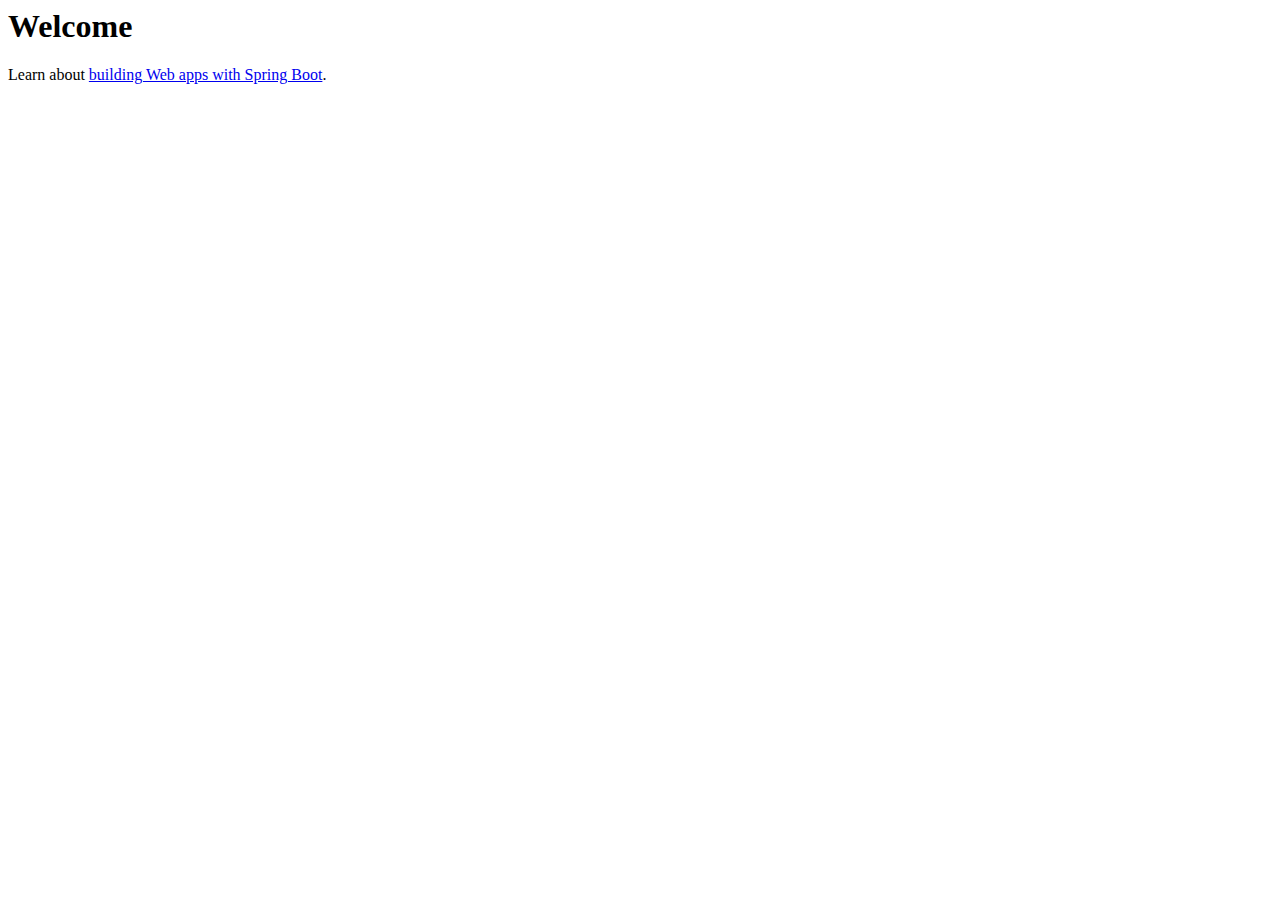
<file: src/main/resources/templates/home/index.html>
<html xmlns:th="https://www.thymeleaf.org" th:replace="~{fragments/layout :: layout (~{::body}, 'Home Page')}">

<body>
  <div class="text-center">
    <h1 class="display-4">Welcome</h1>
    <p>Learn about <a href="https://docs.spring.io/spring-boot/docs/current/reference/html/">building Web apps with
        Spring Boot</a>.</p>
  </div>
</body>

</html>
</file>
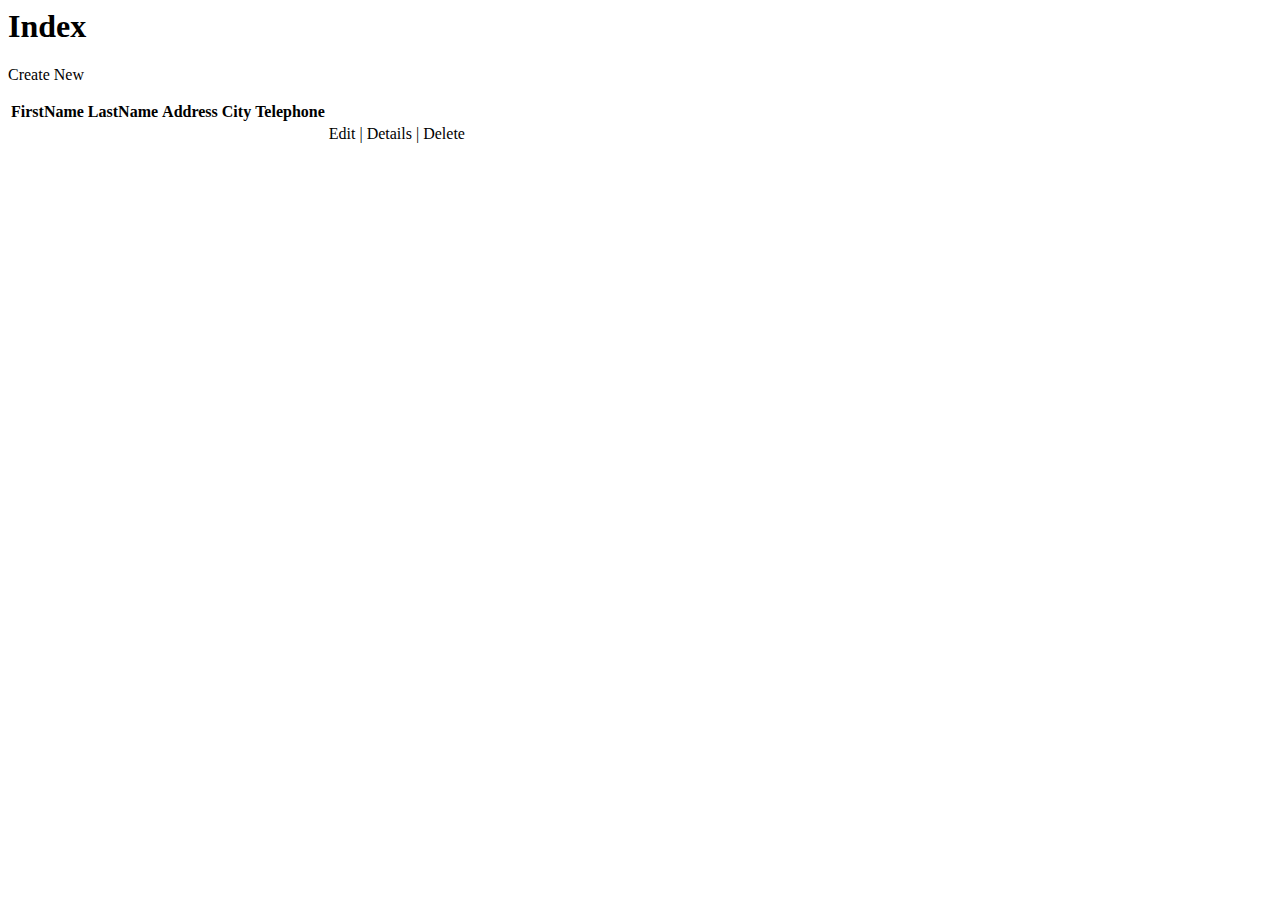
<file: src/main/resources/templates/owner/index.html>
<html xmlns:th="https://www.thymeleaf.org" th:replace="~{fragments/layout :: layout (~{::body}, 'Owners')}">

<body>
  <h1>Index</h1>

  <p>
    <a th:href="@{/owners/create}">Create New</a>
  </p>
  <table class="table">
    <thead>
      <tr>
        <th>
          FirstName
        </th>
        <th>
          LastName
        </th>
        <th>
          Address
        </th>
        <th>
          City
        </th>
        <th>
          Telephone
        </th>
        <th></th>
      </tr>
    </thead>
    <tbody>
      <tr th:each="owner : ${owners}">
        <td th:text="${owner.firstName}" />
        <td th:text="${owner.lastName}" />
        <td th:text="${owner.address}" />
        <td th:text="${owner.city}" />
        <td th:text="${owner.telephone}" />
        <td>
          <a th:href="@{/owners/__${owner.id}__/edit}">Edit</a> |
          <a th:href="@{/owners/__${owner.id}__}">Details</a> |
          <a th:href="@{/owners/__${owner.id}__/delete}">Delete</a>
        </td>
      </tr>
    </tbody>
  </table>

</body>

</html>
</file>
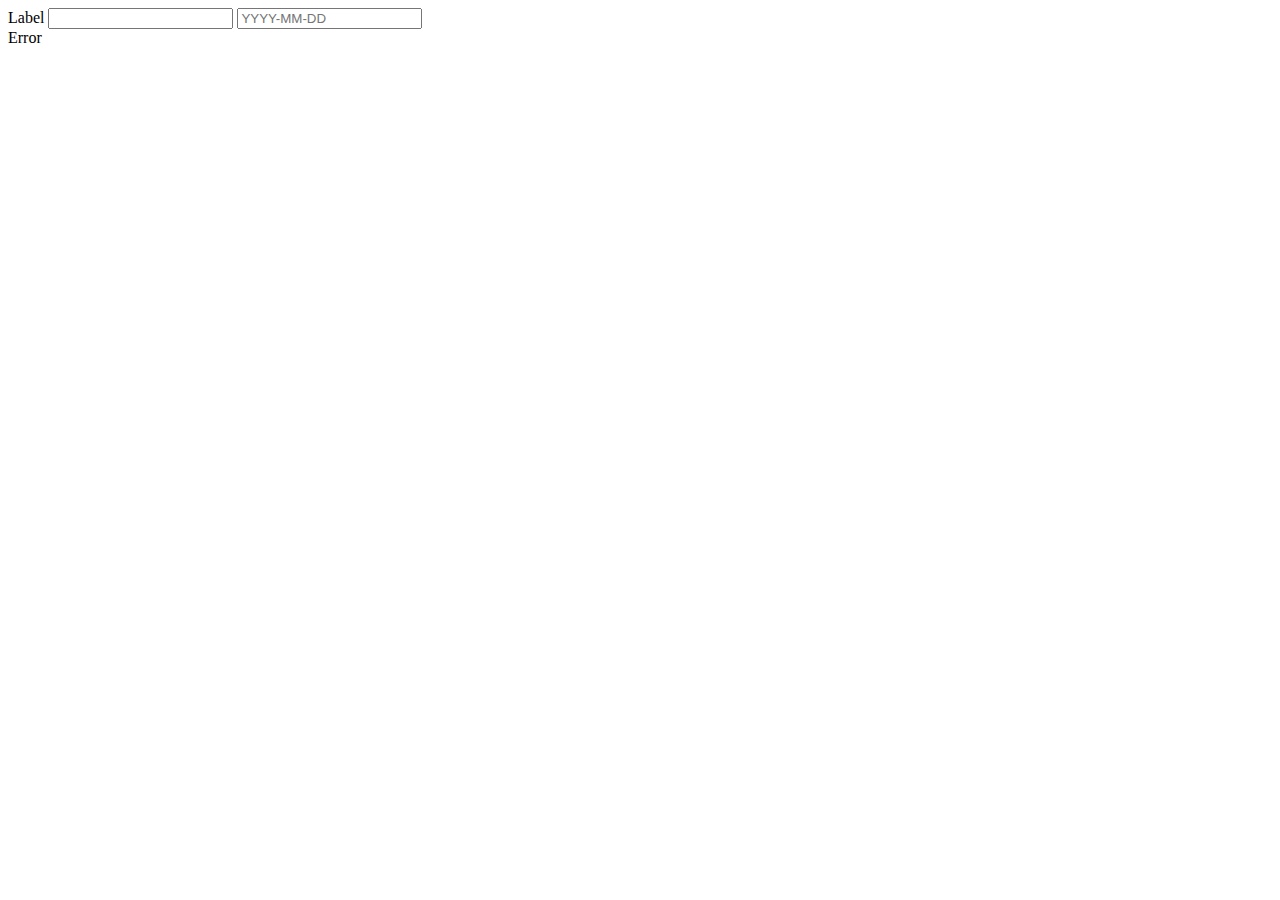
<file: src/main/resources/templates/fragments/inputField.html>
<html xmlns:th="https://www.thymeleaf.org">

<body>
    <form>
        <th:block th:fragment="input (label, name, type)">
            <div th:with="valid=${!#fields.hasErrors(name)}" class="form-group">
                <label class="control-label" th:for="${#ids.next('__${name}__')}" th:text="${label}">Label</label>
                <th:block th:switch="${type}">
                    <input type="text" th:case="'text'" class="form-control"
                        th:class="${'form-control' + (valid ? ' is-valid' : ' is-invalid')}"
                        th:field="*{__${name}__}" />
                    <input type="text" th:case="'date'" class="form-control"
                        th:class="${'form-control' + (valid ? ' is-valid' : ' is-invalid')}" th:field="*{__${name}__}"
                        placeholder="YYYY-MM-DD" title="Enter a date in this format: YYYY-MM-DD"
                        pattern="(?:19|20)[0-9]{2}-(?:(?:0[1-9]|1[0-2])-(?:0[1-9]|1[0-9]|2[0-9])|(?:(?!02)(?:0[1-9]|1[0-2])-(?:30))|(?:(?:0[13578]|1[02])-31))" />
                </th:block>
                <div th:if="${!valid}" class="text-danger">
                    <span class="help-inline" th:errors="*{__${name}__}">Error</span>
                </div>
            </div>
        </th:block>
    </form>
</body>

</html>
</file>
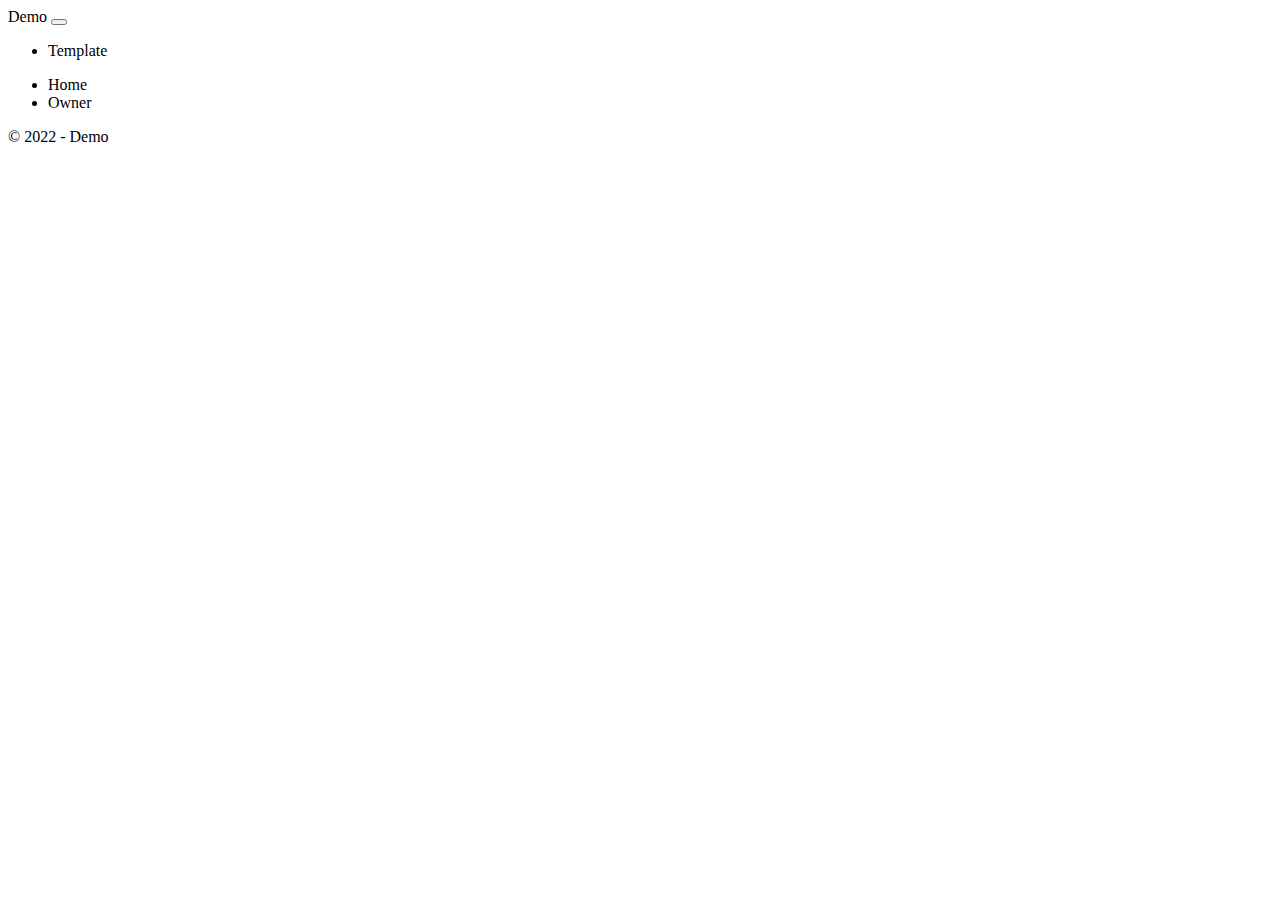
<file: src/main/resources/templates/fragments/layout.html>
<!DOCTYPE html>
<html lang="en" th:fragment="layout (template, title)">
<head>
    <meta charset="utf-8" />
    <meta name="viewport" content="width=device-width, initial-scale=1.0" />
    <title th:text="|${title} - Demo|">Demo</title>
    <link href="https://cdn.jsdelivr.net/npm/bootstrap@5.2.2/dist/css/bootstrap.min.css" rel="stylesheet" integrity="sha384-Zenh87qX5JnK2Jl0vWa8Ck2rdkQ2Bzep5IDxbcnCeuOxjzrPF/et3URy9Bv1WTRi" crossorigin="anonymous">
    <link rel="stylesheet" href="https://cdn.jsdelivr.net/npm/bootstrap-icons@1.8.0/font/bootstrap-icons.css">
    <link rel="stylesheet" th:href="@{/css/site.css}" />
</head>
<body>
    <header>
        <nav class="navbar navbar-expand-sm navbar-toggleable-sm navbar-dark bd-navbar border-bottom box-shadow mb-3">
            <div class="container-fluid">
                <a class="navbar-brand" th:href="@{/}">Demo</a>
                <button class="navbar-toggler" type="button" data-bs-toggle="collapse" data-bs-target=".navbar-collapse" aria-controls="navbarSupportedContent"
                        aria-expanded="false" aria-label="Toggle navigation">
                    <span class="navbar-toggler-icon"></span>
                </button>
                <div class="navbar-collapse collapse d-sm-inline-flex justify-content-between">
                    <ul class="navbar-nav flex-grow-1" th:remove="all">
                        <li th:fragment="menuItem (link,text)" class="nav-item">
                            <a class="nav-link" th:href="@{__${link}__}" th:text="${text}">Template</a>
                        </li>
                    </ul>
                    <ul class="navbar-nav flex-grow-1">
                        <li th:replace="::menuItem ('/', 'Home')">
                            <span class="nav-link">Home</a>
                        </li>
                        <li th:replace="::menuItem ('/owners/', 'Owner')">
                            <span class="nav-link">Owner</a>
                        </li>
                    </ul>
                </div>
            </div>
        </nav>
    </header>
    <div class="container">
        <main role="main" class="pb-3">
            <th:block th:include="${template}" />
        </main>
    </div>

    <footer class="border-top footer text-muted">
        <div class="container">
            &copy; 2022 - Demo
        </div>
    </footer>
    <script src="https://cdn.jsdelivr.net/npm/bootstrap@5.2.2/dist/js/bootstrap.bundle.min.js" integrity="sha384-OERcA2EqjJCMA+/3y+gxIOqMEjwtxJY7qPCqsdltbNJuaOe923+mo//f6V8Qbsw3" crossorigin="anonymous"></script>
</body>
</html>
</file>
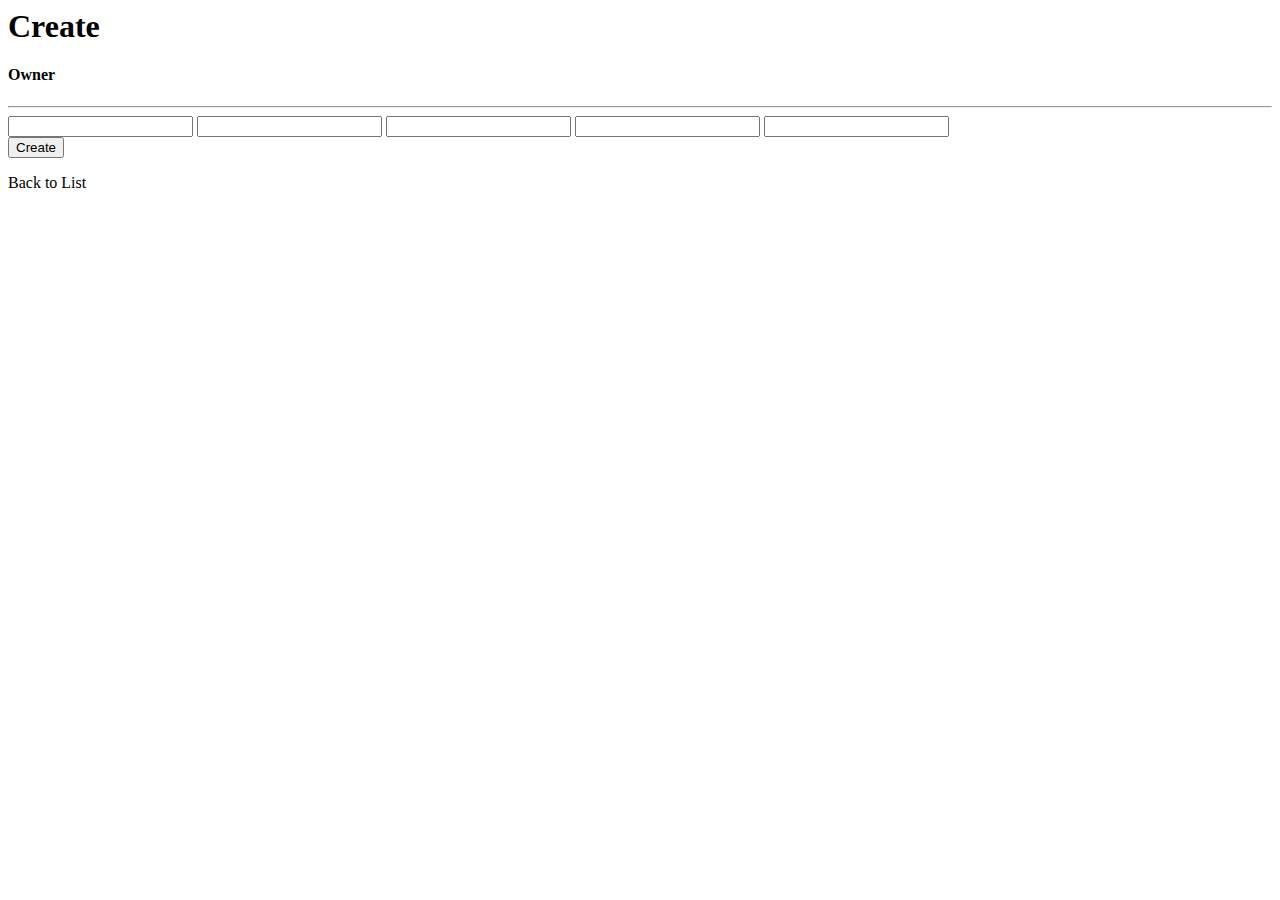
<file: src/main/resources/templates/owner/create.html>
<html xmlns:th="https://www.thymeleaf.org" th:replace="~{fragments/layout :: layout (~{::body}, 'Create')}">

<body>
    <h1>Create</h1>

    <h4>Owner</h4>
    <hr />
    <form th:object="${owner}" method="post" th:action="@{/owners/create}">
        <div class="row">
            <div class="col-md-4">
                <input th:replace="~{fragments/inputField :: input ('First Name', 'firstName', 'text')}" />
                <input th:replace="~{fragments/inputField :: input ('Last Name', 'lastName', 'text')}" />
                <input th:replace="~{fragments/inputField :: input ('Address', 'address', 'text')}" />
                <input th:replace="~{fragments/inputField :: input ('City', 'city', 'text')}" />
                <input th:replace="~{fragments/inputField :: input ('Telephone', 'telephone', 'text')}" />
            </div>
        </div>
        <div class="row my-md-4">
            <div class="col-md-4">
                <div class="form-group">
                    <button type="submit" class="btn btn-primary">Create</button>
                </div>
            </div>
        </div>
    </form>
    <div>
        <a th:href="@{/owners/}">Back to List</a>
    </div>
</body>

</html>
</file>
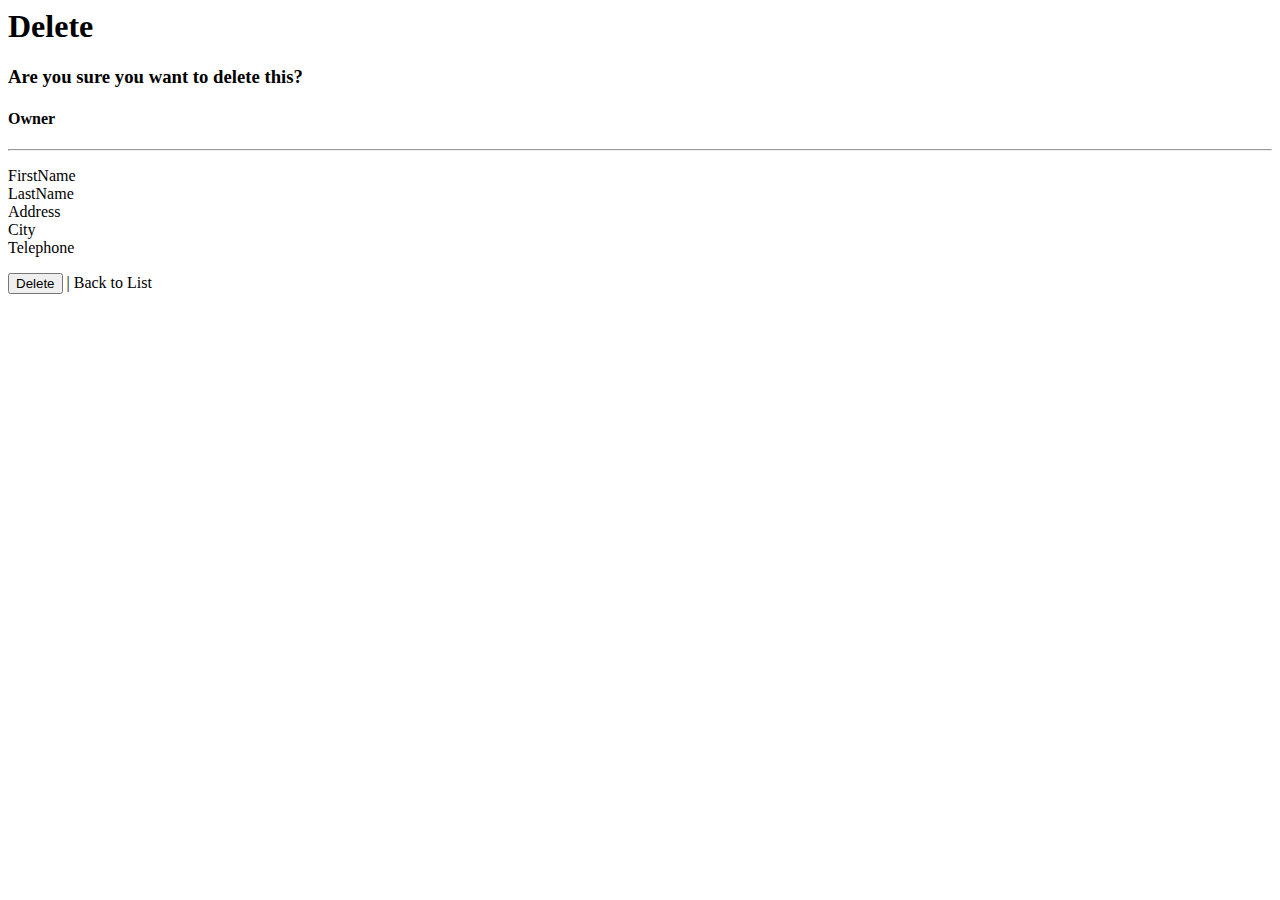
<file: src/main/resources/templates/owner/delete.html>
<html xmlns:th="https://www.thymeleaf.org" th:replace="~{fragments/layout :: layout (~{::body}, 'Delete')}">

<body>
    <h1>Delete</h1>

    <h3>Are you sure you want to delete this?</h3>

    <div>
        <h4>Owner</h4>
        <hr />
        <dl class="row" th:object="${owner}">
            <dt class="col-sm-2">FirstName</dt>
            <dd class="col-sm-10" th:text="*{firstName}"></dd>
            <dt class="col-sm-2">LastName</dt>
            <dd class="col-sm-10" th:text="*{lastName}"></dd>
            <dt class="col-sm-2">Address</dt>
            <dd class="col-sm-10" th:text="*{address}"></dd>
            <dt class="col-sm-2">City</dt>
            <dd class="col-sm-10" th:text="*{city}"></dd>
            <dt class="col-sm-2">Telephone</dt>
            <dd class="col-sm-10" th:text="*{telephone}"></dd>
        </dl>
        <form method="post" th:action="@{/owners/__${owner.id}__/delete}">
            <button type="submit" class="btn btn-danger">Delete</button> |
            <a th:href="@{/owners/}">Back to List</a>
        </form>
    </div>
</body>

</html>
</file>
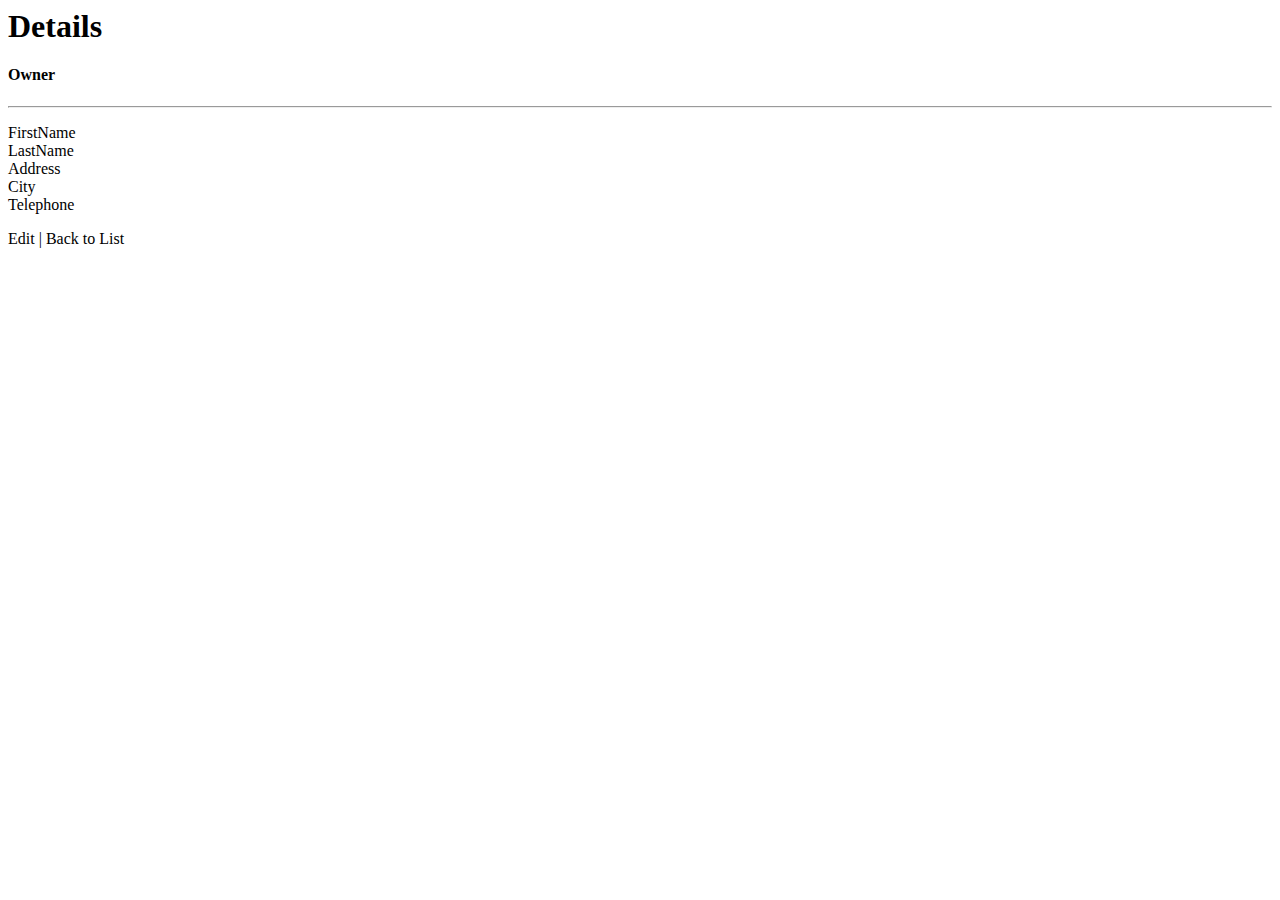
<file: src/main/resources/templates/owner/details.html>
<html xmlns:th="https://www.thymeleaf.org" th:replace="~{fragments/layout :: layout (~{::body}, 'Owner Information')}">

<body>
    <h1>Details</h1>

    <div>
        <h4>Owner</h4>
        <hr />
        <dl class="row" th:object="${owner}">
            <dt class="col-sm-2">FirstName</dt>
            <dd class="col-sm-10" th:text="*{firstName}"></dd>
            <dt class="col-sm-2">LastName</dt>
            <dd class="col-sm-10" th:text="*{lastName}"></dd>
            <dt class="col-sm-2">Address</dt>
            <dd class="col-sm-10" th:text="*{address}"></dd>
            <dt class="col-sm-2">City</dt>
            <dd class="col-sm-10" th:text="*{city}"></dd>
            <dt class="col-sm-2">Telephone</dt>
            <dd class="col-sm-10" th:text="*{telephone}"></dd>
        </dl>
    </div>
    <div>
        <a th:href="@{/owners/__${owner.id}__/edit}">Edit</a> |
        <a th:href="@{/owners/}">Back to List</a>
    </div>
</body>

</html>
</file>
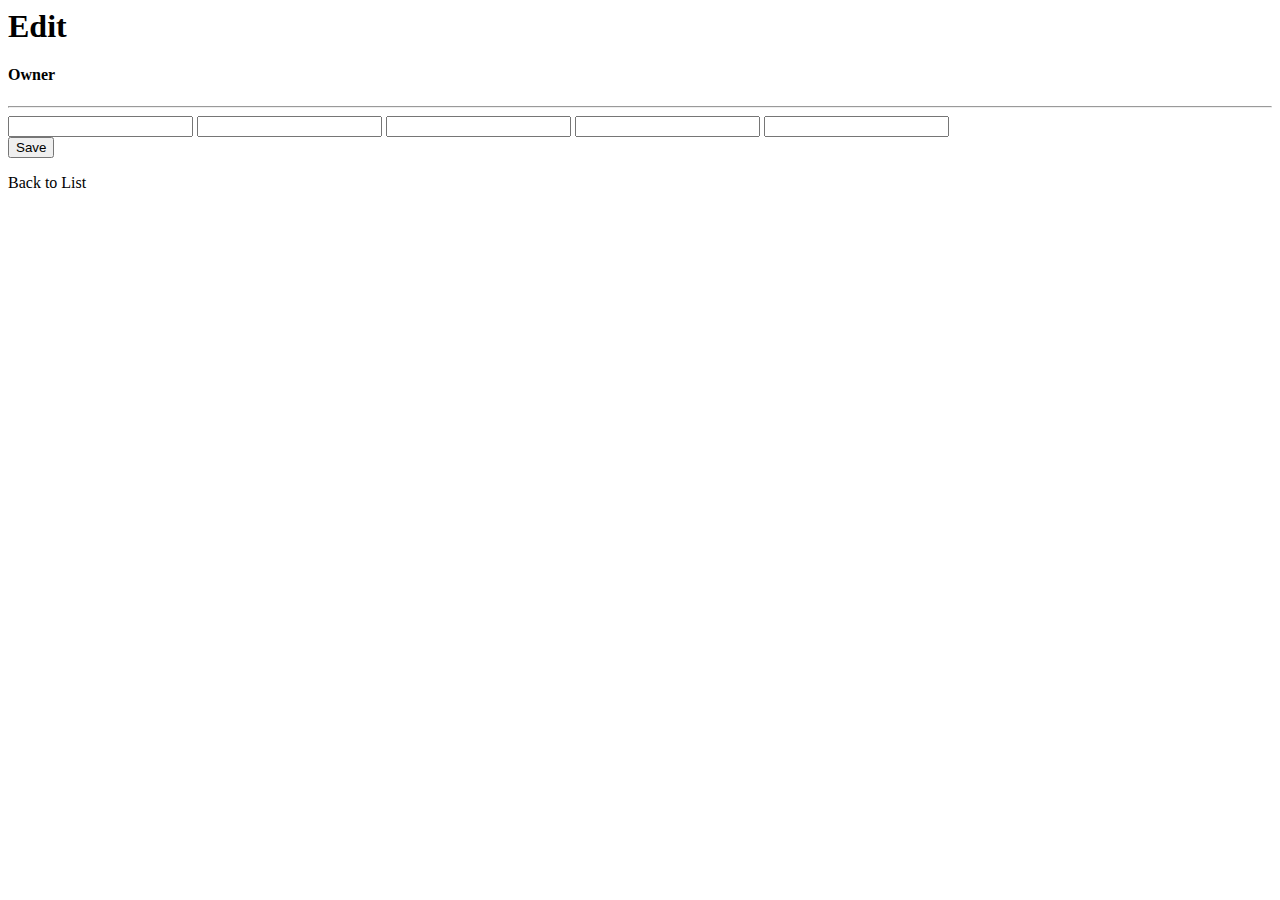
<file: src/main/resources/templates/owner/edit.html>
<html xmlns:th="https://www.thymeleaf.org" th:replace="~{fragments/layout :: layout (~{::body}, 'Create')}">

<body>
    <h1>Edit</h1>

    <h4>Owner</h4>
    <hr />
    <form th:object="${owner}" method="post" th:action="@{/owners/__${owner.id}__/edit}">
        <div class="row">
            <div class="col-md-4">
                <input th:replace="~{fragments/inputField :: input ('First Name', 'firstName', 'text')}" />
                <input th:replace="~{fragments/inputField :: input ('Last Name', 'lastName', 'text')}" />
                <input th:replace="~{fragments/inputField :: input ('Address', 'address', 'text')}" />
                <input th:replace="~{fragments/inputField :: input ('City', 'city', 'text')}" />
                <input th:replace="~{fragments/inputField :: input ('Telephone', 'telephone', 'text')}" />
            </div>
        </div>
        <div class="row my-md-4">
            <div class="col-md-4">
                <div class="form-group">
                    <button type="submit" class="btn btn-primary">Save</button>
                </div>
            </div>
        </div>
    </form>
    <div>
        <a th:href="@{/owners/}">Back to List</a>
    </div>
</body>

</html>
</file>
